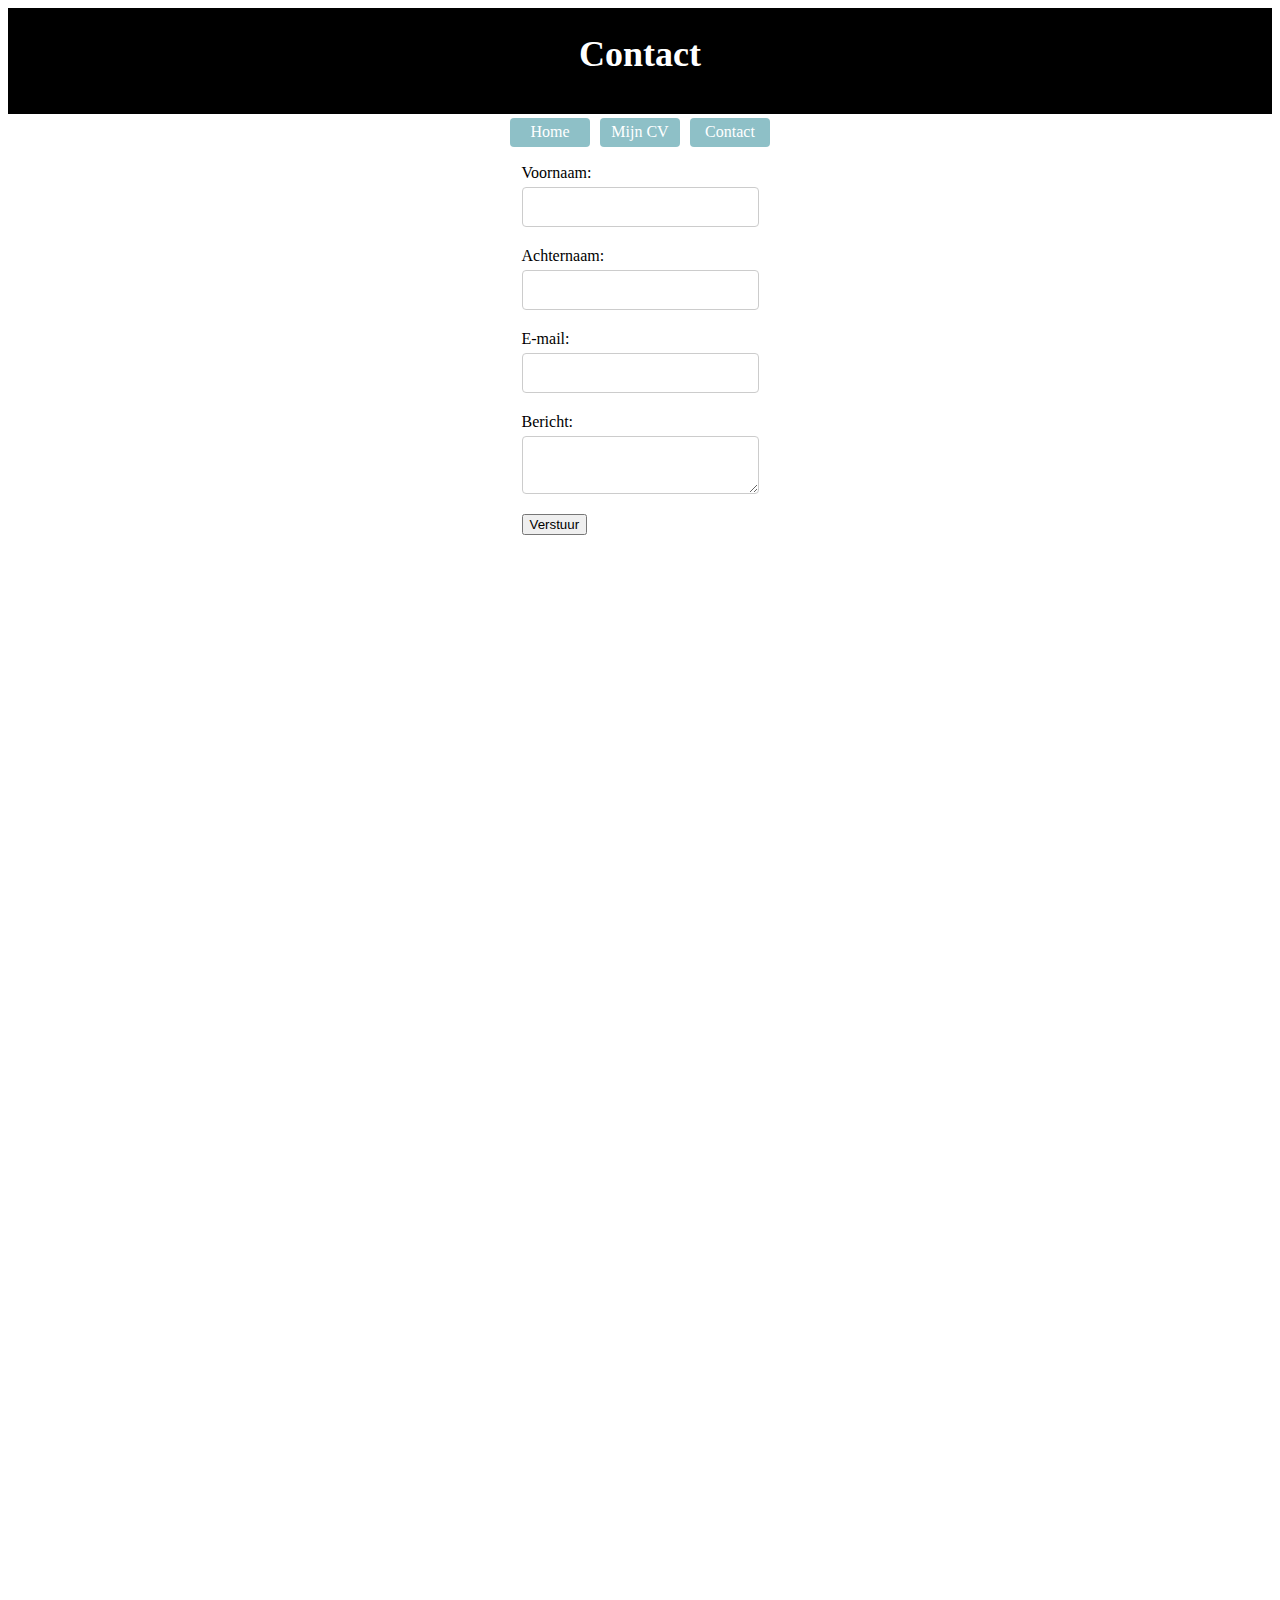
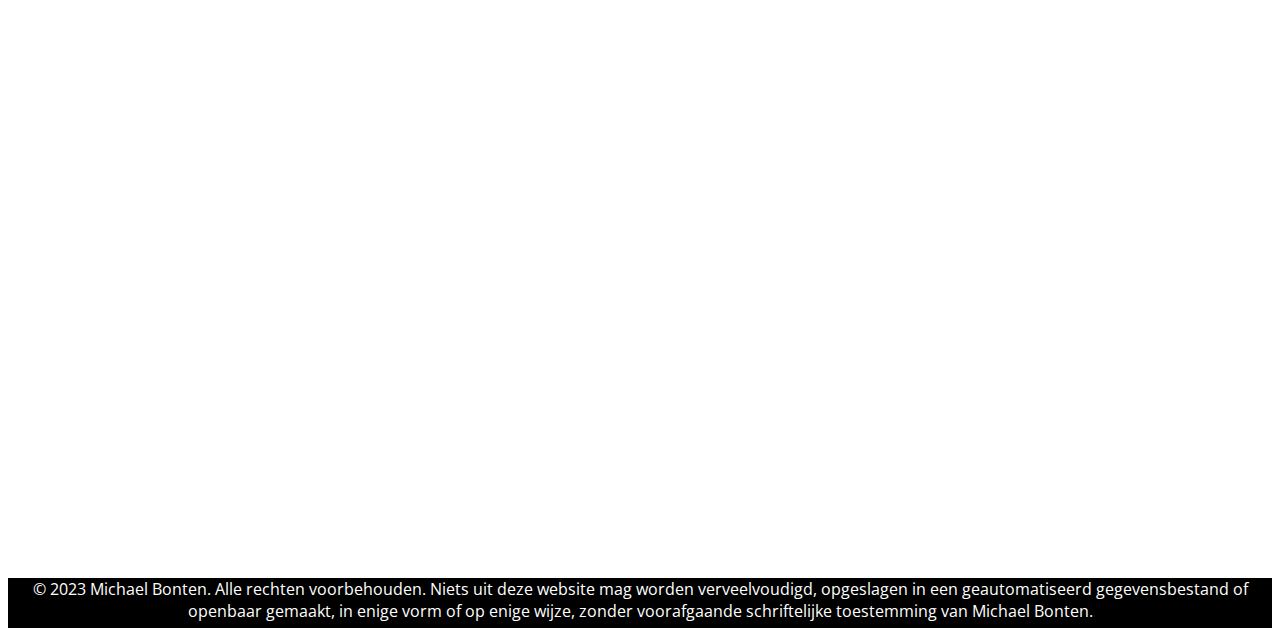
<file: contact.html>
<!DOCTYPE html>
<html lang="nl">
<head>
    <meta charset="UTF-8">
    <meta http-equiv="X-UA-Compatible" content="IE=edge">
    <meta name="viewport" content="width=device-width, initial-scale=1.0">
    <link rel="stylesheet" href="style.css">
    <link rel="preconnect" href="https://fonts.googleapis.com">
<link rel="preconnect" href="https://fonts.gstatic.com" crossorigin>
<link href="https://fonts.googleapis.com/css2?family=Open+Sans:wght@300&display=swap" rel="stylesheet">
    <title>Contact</title>
</head>
<body>
    <header class="header">
        <h1>Contact</h1>
        <nav class="navbar">
            <a href="index.html">Home</a>
            <a href="mijncv.html">Mijn CV</a>
            <a href="contact.html">Contact</a>
        </nav>
    </header>
        <div class="formulier">
            <form>
              <div class="form-field">
                <label for="naam">Voornaam:</label>
                <input type="text" id="naam" name="naam">
              </div>
              <div class="form-field">
                <label for="achternaam">Achternaam:</label>
                <input type="text" id="achternaam" name="achternaam">
              </div>
              <div class="form-field">
                <label for="email">E-mail:</label>
                <input type="email" id="email" name="email">
              </div>
              <div class="form-field">
                <label for="bericht">Bericht:</label>
                <textarea id="bericht" name="bericht"></textarea>
              </div>
              <button class="knop">Verstuur</button>
            </form>
          </div>
          <footer class="footer">
            <p>© 2023 Michael Bonten. Alle rechten voorbehouden. Niets uit deze website mag worden verveelvoudigd, opgeslagen in een geautomatiseerd gegevensbestand of openbaar gemaakt, in enige vorm of op enige wijze, zonder voorafgaande schriftelijke toestemming van Michael Bonten.</p>
        </footer>
</body>
</html>
</file>
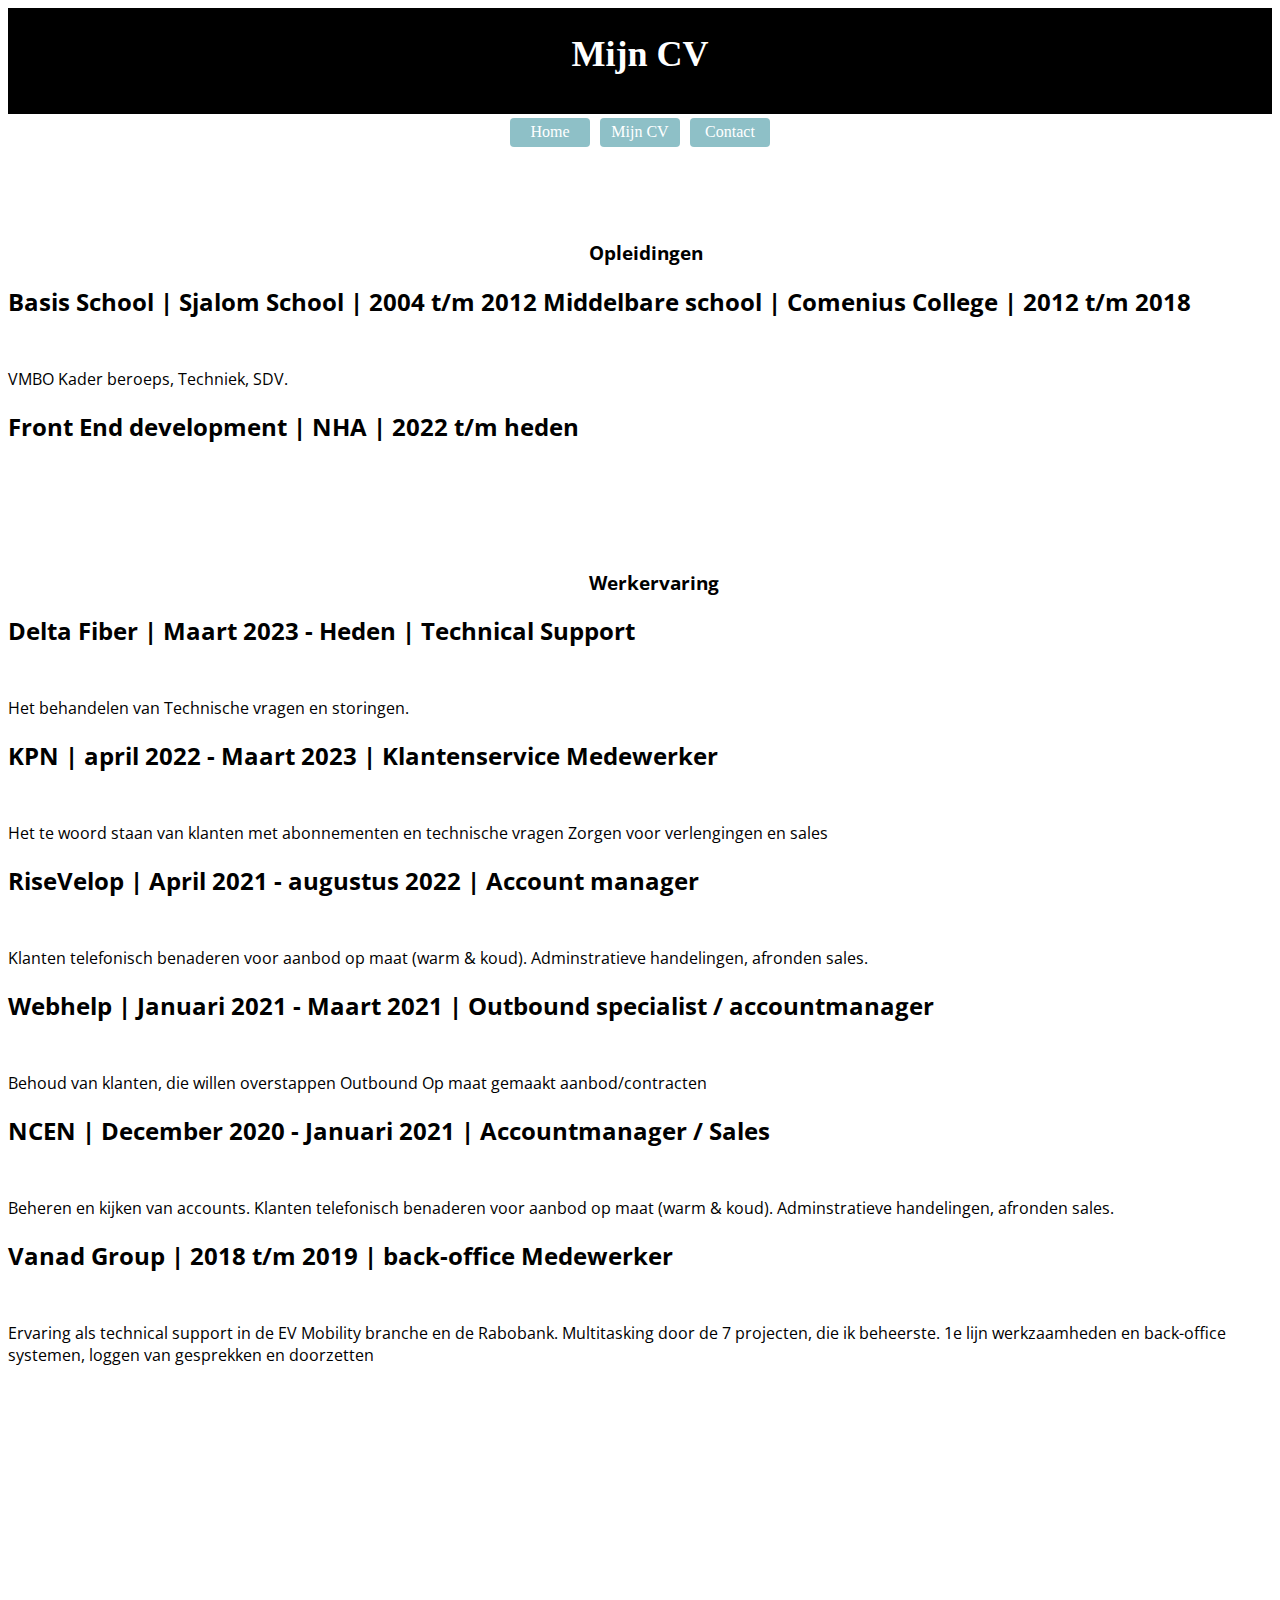
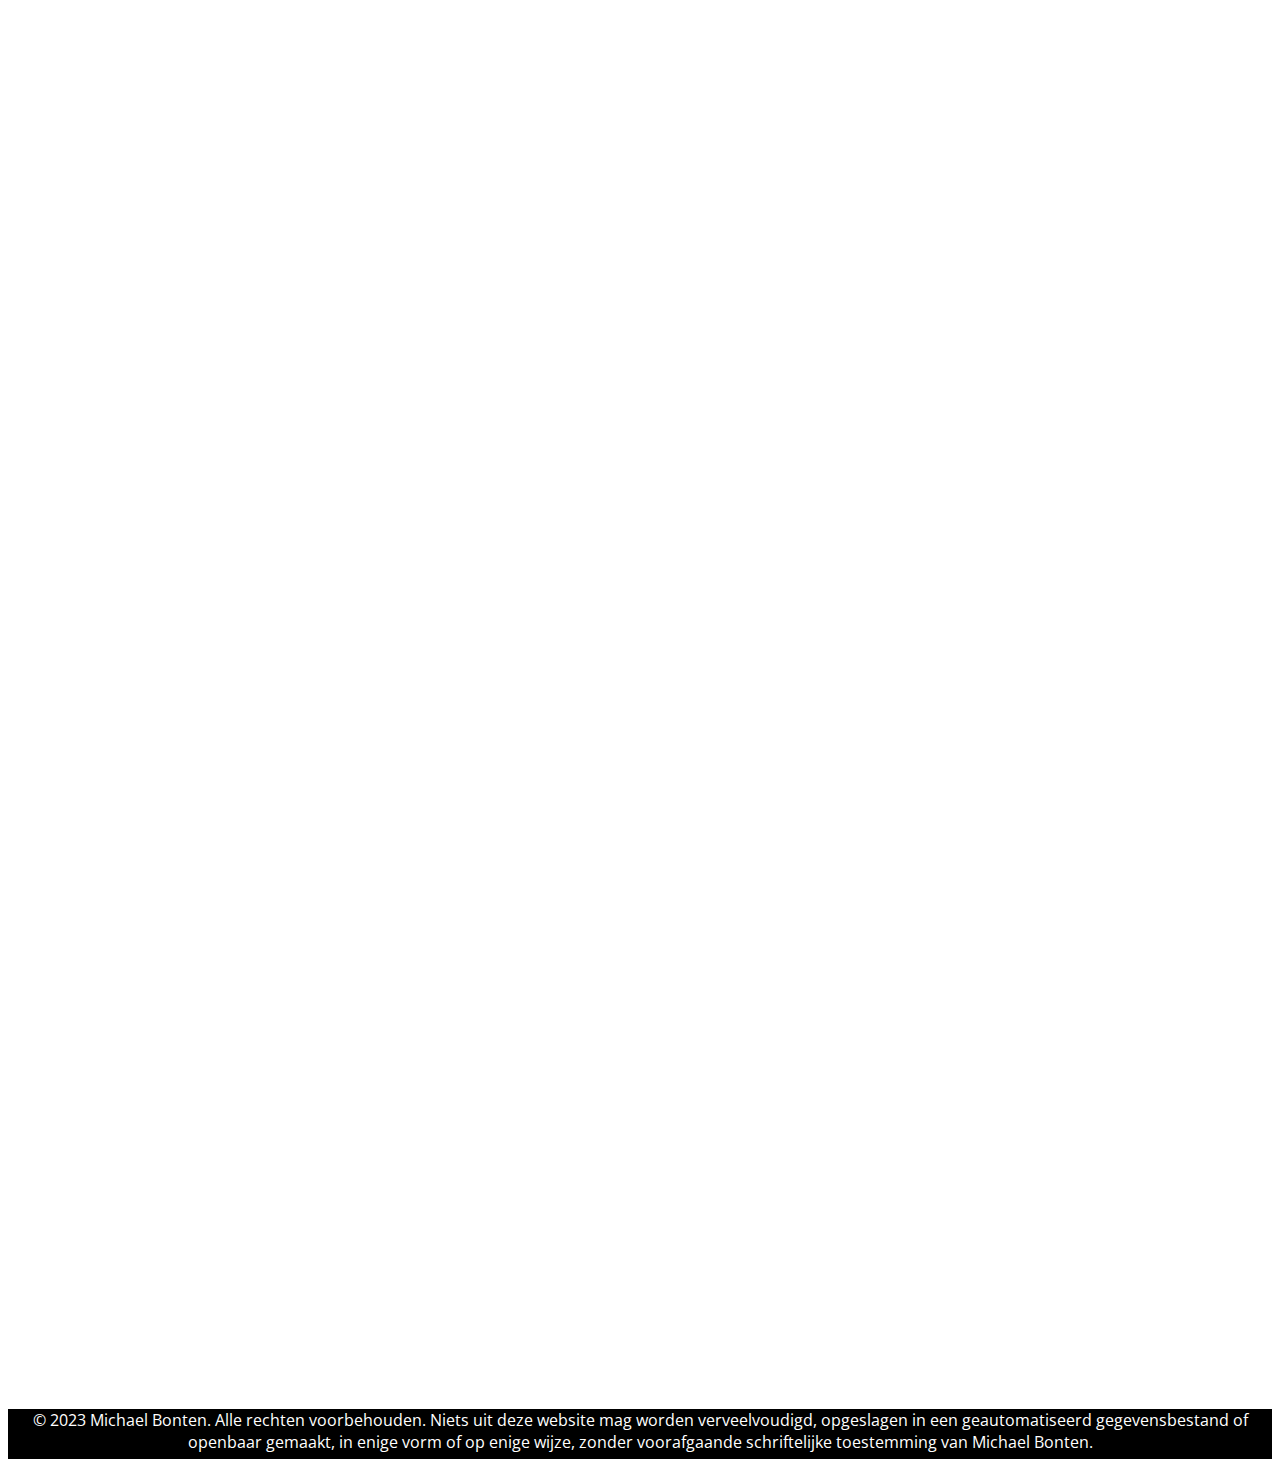
<file: mijncv.html>
<!DOCTYPE html>
<html lang="nl">
<head>
    <meta charset="UTF-8">
    <meta http-equiv="X-UA-Compatible" content="IE=edge">
    <meta name="viewport" content="width=device-width, initial-scale=1.0">
    <link rel="stylesheet" href="style.css">
    <link rel="preconnect" href="https://fonts.googleapis.com">
<link rel="preconnect" href="https://fonts.gstatic.com" crossorigin>
<link href="https://fonts.googleapis.com/css2?family=Open+Sans:wght@300&display=swap" rel="stylesheet">
    <title>CV</title>
</head>
<body>
    <header class="header">
        <h1>Mijn CV</h1>
        <nav class="navbar">
            <a href="index.html">Home</a>
            <a href="mijncv.html">Mijn CV</a>
            <a href="contact.html">Contact</a>
        </nav>
    </header>
    <div class="info">
        <h3>Opleidingen</h3>
        <h2>Basis School | Sjalom School | 2004 t/m 2012
         Middelbare school | Comenius College | 2012 t/m 2018</h2>
        <p>VMBO Kader beroeps, Techniek, SDV.</p>
        <h2>Front End development | NHA | 2022 t/m heden</h2>

        <h3>Werkervaring</h3>
        <h2>Delta Fiber | Maart 2023 - Heden | Technical Support</h2>
        <p>Het behandelen van Technische vragen en storingen.</p>

        <h2>KPN | april 2022 - Maart 2023 | Klantenservice Medewerker</h2>
        <p>Het te woord staan van klanten met abonnementen en technische vragen Zorgen voor verlengingen en sales</p>

        <h2>RiseVelop | April 2021 - augustus 2022 | Account manager</h2>
        <p>Klanten telefonisch benaderen voor aanbod op maat (warm & koud).
            Adminstratieve handelingen, afronden sales.</p>

        <h2>Webhelp | Januari 2021 - Maart 2021 | Outbound specialist / accountmanager</h2>
        <p>Behoud van klanten, die willen overstappen Outbound Op maat gemaakt aanbod/contracten</p>

        <h2>NCEN | December 2020 - Januari 2021 | Accountmanager / Sales</h2>
        <p>Beheren en kijken van accounts. Klanten telefonisch benaderen voor aanbod op maat (warm & koud). Adminstratieve handelingen, afronden sales.</p>

        <h2>Vanad Group | 2018 t/m 2019 | back-office Medewerker</h2>
        <p>Ervaring als technical support in de EV Mobility branche en de Rabobank.
        Multitasking door de 7 projecten, die ik beheerste.
         1e lijn werkzaamheden en back-office systemen, loggen van gesprekken en
        doorzetten</p>
    </p>
    </div>
    <footer class="footer">
        <p>© 2023 Michael Bonten. Alle rechten voorbehouden. Niets uit deze website mag worden verveelvoudigd, opgeslagen in een geautomatiseerd gegevensbestand of openbaar gemaakt, in enige vorm of op enige wijze, zonder voorafgaande schriftelijke toestemming van Michael Bonten.</p>
    </footer>
</body>
</html>
</file>
<file: style.css>
.header{
    background-color: #000000;
    padding: 1px;
}

.formulier{
    margin-top: 50px;
    display: flex;
    flex-direction: column;
    align-items: center;
}

.form-field {
    display: flex;
    flex-direction: column;
    margin-bottom: 20px;
}
  
  label {
    margin-bottom: 5px;
}
  
  input,
  textarea {
    padding: 10px;
    font-size: 16px;
    border: 1px solid #ccc;
    border-radius: 4px;
}


.fotovanmijzelf{
    width: 150px;
    margin-left: 46%;

}

h3{
    margin-top: 10%;
    margin-left: 46%;
    font-family: 'Open Sans', sans-serif;

}

p{
    margin-top: 50px;
    font-family: 'Open Sans', sans-serif;
}

h2{
    font-family: 'Open Sans', sans-serif;
}



.info{
    min-height: 400px;
    margin-bottom: 20%;
    background: #ffffff;
}

.knop:hover{
    background-color: rgb(233, 182, 16);
    color: white; 
}

.header h1 {
    margin-bottom: 3%;
    font-size: 36px;
    color: white;
    text-align:center ;
}

.navbar a:hover {
    background-color: rgb(16, 20, 233);
    color: white;
}

  .navbar{
    display: inline-flex;
    left: 50%;
    transform: translateX(-50%);
    position: absolute;
}

.navbar a{
    display: block; 
    justify-content: center;
    width: 5rem; 
    margin: 5px;
    background-color: #8ec0c7; 
    border: none;
    color: white;
    padding: 15px 32px;
    text-align: center;
    text-decoration: none;
    font-size: 16px;
    padding: 2%;
    cursor: pointer;
    border-radius: 4px;

}

.footer {
    position: relative;
    bottom: 0;
    margin-top: 130%;
    width: 100%;
    height: 50px;
    background-color: #000000;
    color: #fff;
    text-align: center;
}
</file>
